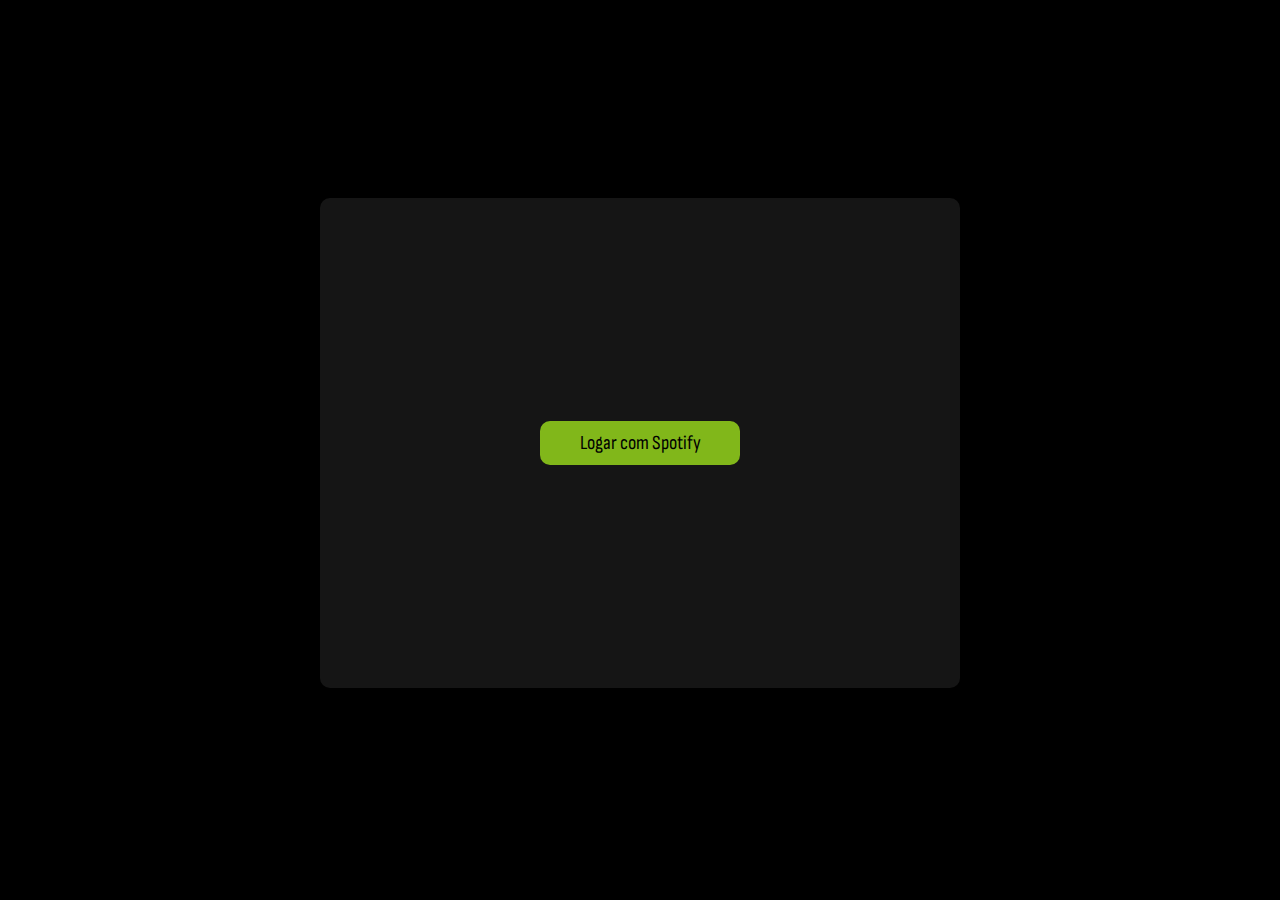
<file: index.html>
<!DOCTYPE html>
<html lang="pt-br">
<head>
    <meta charset="UTF-8">
    <meta name="viewport" content="width=device-width, initial-scale=1.0">
    <title>Jogo</title>
    <link rel="stylesheet" href="style.css">
</head>
<body>
    <main>
        <div class="login">
            <button onclick="login();" class="botaojogar">Logar com Spotify</button>  
        </div>  
    </main>
    <script src="login.js"></script>
</body>
</html>
</file>
<file: style.css>
@import url('https://fonts.googleapis.com/css2?family=Sofia+Sans+Condensed:ital,wght@0,1..1000;1,1..1000&display=swap');
*{
    margin: 0;
    padding: 0;
    font-family: Sofia Sans Condensed;
    color: white;
    border: 0;
}
*::-webkit-scrollbar {
    width: 10px;
    height: 10px;
}
*::-webkit-scrollbar-track {
    background: rgba(0, 0, 0, 0);
}
*::-webkit-scrollbar-thumb {
    background-color: rgba(255, 255, 255, 0.082);
    border-radius: 10px;
}
p {
    -webkit-touch-callout: none;  /* iPhone OS, Safari */
    -webkit-user-select: none;    /* Chrome, Safari 3 */
    -khtml-user-select: none;     /* Safari 2 */
    -moz-user-select: none;       /* Firefox */
    -ms-user-select: none;        /* IE10+ */
    user-select: none;            /* Possível implementação no futuro */
    /* cursor: default; */
}
body{
    background-color: black;
    overflow: hidden;
}
main{
    display: flex;
    justify-content: center;
    align-items: center;
    width: 95vw;
    height: 95vh;
    flex-direction: column;
    gap: 10px;
    margin: auto;
    padding: 15px;
    overflow: hidden;
}
.menu{
    width: 600px;
    border-radius: 10px;
    background-color: rgba(255, 255, 255, 0.082);
    padding: 20px;
}
.titulo{
    display: flex;
    justify-content: space-between;
    font-size: 35px;
    align-items: center;
}
.titulop{
    font-size: 35px;
}
.nome{
    font-size: 20px;
}
.artista img{
    width: 60px;
    height: 60px;
    border-radius: 10px;
}
.artista{ 
    display:flex;
    justify-content: space-around;
    flex-direction: row;
    align-items: center;
    height: 50px;
    padding: 10px;
    border-radius: 10px;
    gap: 10px;
    text-wrap: nowrap;
}
.artistas{
    display:flex;
    flex-direction: row;
    align-items: center;
    padding: 10px;
    overflow-x: scroll;
    gap: 10px;
}
.doisartistas{
    display:flex;
    flex-direction: row;
    align-items: center;
    gap: 10px;
}
.on{
    background-color: rgba(255, 255, 255, 0.082);
    border: 1px solid #81b71a;
    cursor: pointer;
}
.off:hover, .mais:hover{
    background-color: rgba(255, 255, 255, 0.035);
    cursor: pointer;
}
.album img{
    width: 35px;
    height: 35px;
    border-radius: 8px;
}
.album{
    display:flex;
    justify-content: space-around;
    flex-direction: row;
    align-items: center;
    padding: 10px;
    border-radius: 10px;
    height: 40px;
    gap: 5px;
}
.album .nome{
    text-wrap: nowrap;
}
.albuns{
    display:flex;
    justify-content: space-around;
    flex-direction: row;
    align-items: center;
    gap: 10px;
    overflow-x: scroll;
    padding: 10px;
}
.dificuldade{ 
    display:flex;
    justify-content: center;
    flex-direction: row;
    align-items: center;
    width: 160px;
    padding: 10px;
    border-radius: 10px;
}
.dificuldades{
    display:flex;
    justify-content: space-around;
    flex-direction: row;
    align-items: center;
    flex-wrap: wrap;
    padding: 10px;
}
.botaojogar{
    color: black;
    width: 200px;
    padding: 10px;
    border-radius: 10px;
    border: 0;
    font-size: 20px;
    background-color: #81b71a;
    cursor: pointer;
}
.jogar{
    display: flex;
    justify-content: center;
    padding: 10px;
}
.janela{
    position: absolute;
    width: 30vw;
    height: 30vh;
    top: 35vh;
    left: 35vw;
    background-color: rgb(43, 43, 43);
    display: flex;
    justify-content: center;
    align-items: center;
    font-size: 30px;
    border-radius: 10px;
}
.jogo{
    width: 90vw;
    height: 90vh;
    border-radius: 10px;
    background-color: rgba(255, 255, 255, 0.082);
    padding: 20px;
    overflow: scroll;
}
.controle{
    display: flex;
    flex-direction: row;
    justify-content: space-between;
    align-items: center;
}
.input{
    display:flex;
    justify-content: center;
    align-items: center;
    padding: 10px;
    border-radius: 10px;
    font-size: 25px;
    border: 0;
    background-color: rgba(255, 255, 255, 0.082);
    width: 300px;
}
.input:focus{
    box-shadow: 0 0 0 0;
    border: 1px solid #81b71a;
    outline: 0;
}
.pausar{
    color: black;
    width: 150px;
    padding: 10px;
    border-radius: 10px;
    border: 0;
    font-size: 20px;
    background-color: #81b71a;
    cursor: pointer;
}
.contador, .pontuacao{
    font-size: 40px;
}
.tabelas{
    display: flex;
    overflow-x: scroll;
    padding-top: 10px;
    gap: 10px;
    justify-content: space-around;
}
.td{
    text-wrap: nowrap;
    padding: 5px;
    text-align: center;
    height: 20px;
    border-radius: 7px;
    margin-top:5px;
}
.td p{
    font-size: 20px;
    margin: 0;
    padding: 0;
}
.td{
    background-color: rgba(255, 255, 255, 0.082);
}
.th{
    background-color: #81b71a;
}
.th p{
    color: black;
}
.finish{
    width: 40vw;
    height: 40vh;
    background-color: rgb(43, 43, 43);
    display: flex;
    flex-direction: column;
    justify-content: center;
    align-items: center;
    font-size: 30px;
    border-radius: 10px;
    gap: 80px;
}
.finish button{
    color: black;
    width: 200px;
    padding: 10px;
    border-radius: 10px;
    border: 0;
    font-size: 20px;
    background-color: #81b71a;
    cursor: pointer;
}
.login{
    width: 600px;
    height: 450px;
    border-radius: 10px;
    background-color: rgba(255, 255, 255, 0.082);
    padding: 20px;
    display: flex;
    justify-content: center;
    align-items: center;
}
.carregando{
    width: 600px;
    height: 450px;
    border-radius: 10px;
    background-color: rgba(255, 255, 255, 0.082);
    padding: 20px;
    display: flex;
    justify-content: center;
    align-items: center;
    font-size: 40px;
}
.mais{
    text-align: center;
    background-color: rgba(255, 255, 255, 0.082);
    border: 1px solid #81b71a;
    color: white;
    font-size: 30px;
    width: 30px;
    height: 30px;
    border-radius: 25%;
    display: flex;
    align-items: center;
    justify-content: center;
}
.maisjanela{
    width: 600px;
    border-radius: 10px;
    background-color: rgba(255, 255, 255, 0.082);
    padding: 20px;
}
.espaco{
    display: flex;
    flex-wrap: wrap;
    justify-content: space-between;
    gap: 10px;
}
.ok{
    color: black;
    width: 200px;
    padding: 10px;
    border-radius: 10px;
    border: 0;
    font-size: 20px;
    background-color: #81b71a;
    cursor: pointer;
    margin: auto;
}
.espacos{
    max-height: 600px;
    overflow-y: scroll;
}
@media (max-width: 900px){
    .espacos{
        max-width: 80vh;
    }
    .menu{
        width: 85vw;
    }
    .login{
        width: 85vw;
        height: 90vh;
    }
    .maisjanela{
        width: 85vw;
    }
    .carregando{
        width: 85vw;
        height: 90vh;
    }
    .jogo{
        width: 85vw;
    }
    .controle{
        gap: 15px;
        flex-wrap: wrap;
        justify-content: space-around;
    }
    .pausar{
        width: 100px;
    }
    .input{
        width: 150px;
    }
    .td{
        text-wrap: wrap;
        padding: 5px;
        text-align: center;
        width: 100px;
        height: auto;
        border-radius: 7px;
        margin-top:5px;
    }
    .dificuldade{
        width: 100px;
    }
    .doisartistas{
        flex-direction: column;
    }
    .artistas{
        gap: 10px;
    }
    .album{
        height: 50px;
    }
    .janela{
        position: absolute;
        width: 70vw;
        height: 30vh;
        top: 35vh;
        left: 15vw;
        background-color: rgb(43, 43, 43);
        display: flex;
        justify-content: center;
        align-items: center;
        font-size: 30px;
        border-radius: 10px;
        text-align: center;
    }
}
</file>
